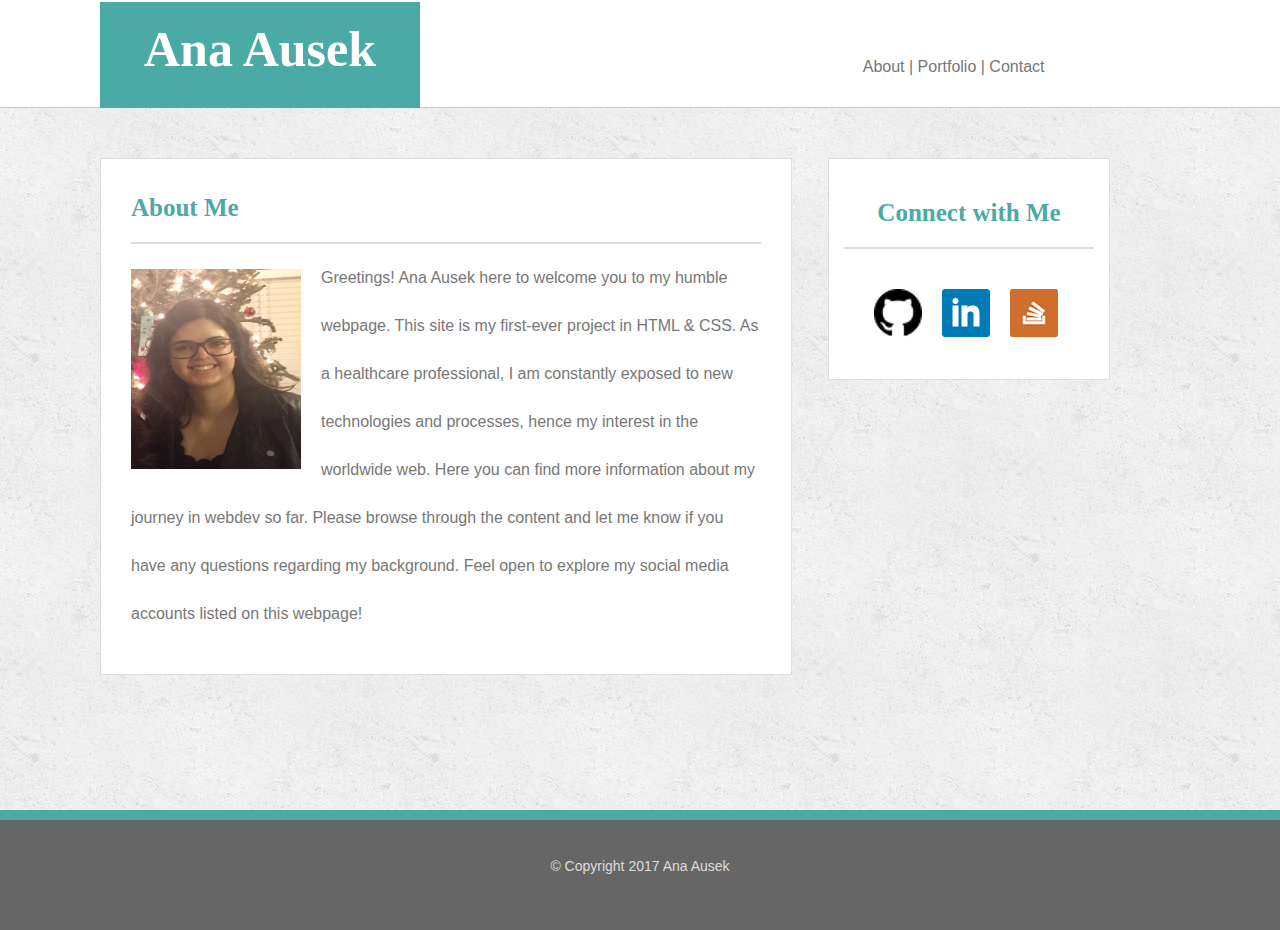
<file: index.html>
<!DOCTYPE html>
<html>
<head>
	<title>Ana Ausek | Web Developer</title>
	<meta charset="utf-8">
	<link rel="stylesheet" type="text/css" href="assets/css/style.css">
	<link rel="icon" href="assets/images/ana.ico">
</head>

<style>
	a:link {text-decoration: none;}

	body {
		background-image: url("assets/images/concrete_seamless.png");
	}
</style>
<body>

	<header>
		<div class="name">
			<h1>Ana Ausek</h1>
		</div>
			<div id="nav">
					<a href="index.html">About |</a>
					<a href="portfolio.html"> Portfolio |</a>
					<a href="contact.html"> Contact</a>
			</div>
		</div>
	</header>

	<div class="wrapper">
		<section class="primary">
			<div class="content">
				<h3>About Me</h3>
					<img src="assets/images/self.jpg" style="width: 170px;height: 200px;">
				<p>Greetings! Ana Ausek here to welcome you to my humble webpage. This site is my first-ever project in HTML & CSS. As a healthcare professional, I am constantly exposed to new technologies and processes, hence my interest in the worldwide web. Here you can find more information about my journey in webdev so far. Please browse through the content and let me know if you have any questions regarding my background. Feel open to explore my social media accounts listed on this webpage! </p>
			</div>
		</section>

		<section class="connect">
			<div class="contact-info">
				<h3>Connect with Me</h3>
						<div class="icons">
						<a href="https://github.com/aausek" target="blank"><img src="assets/images/github.png"></a>
					
						<a href="https://www.linkedin.com/in/ana-ausek-54aa5587" target="blank"><img src="assets/images/linkedin.png"></a>

						<a href="http://stackoverflow.com/users/7278521/ana-ausek?tab=profile" target="blank"><img src="assets/images/stackoverflow.jpg"></a></div>
			</div>
		</section>
	</div>
	

	<footer>
		<div class="footer">
			<p class="footer-content">
				© Copyright 2017 Ana Ausek
			</p>
		</div>
	</footer>

</body>
</html>
</file>
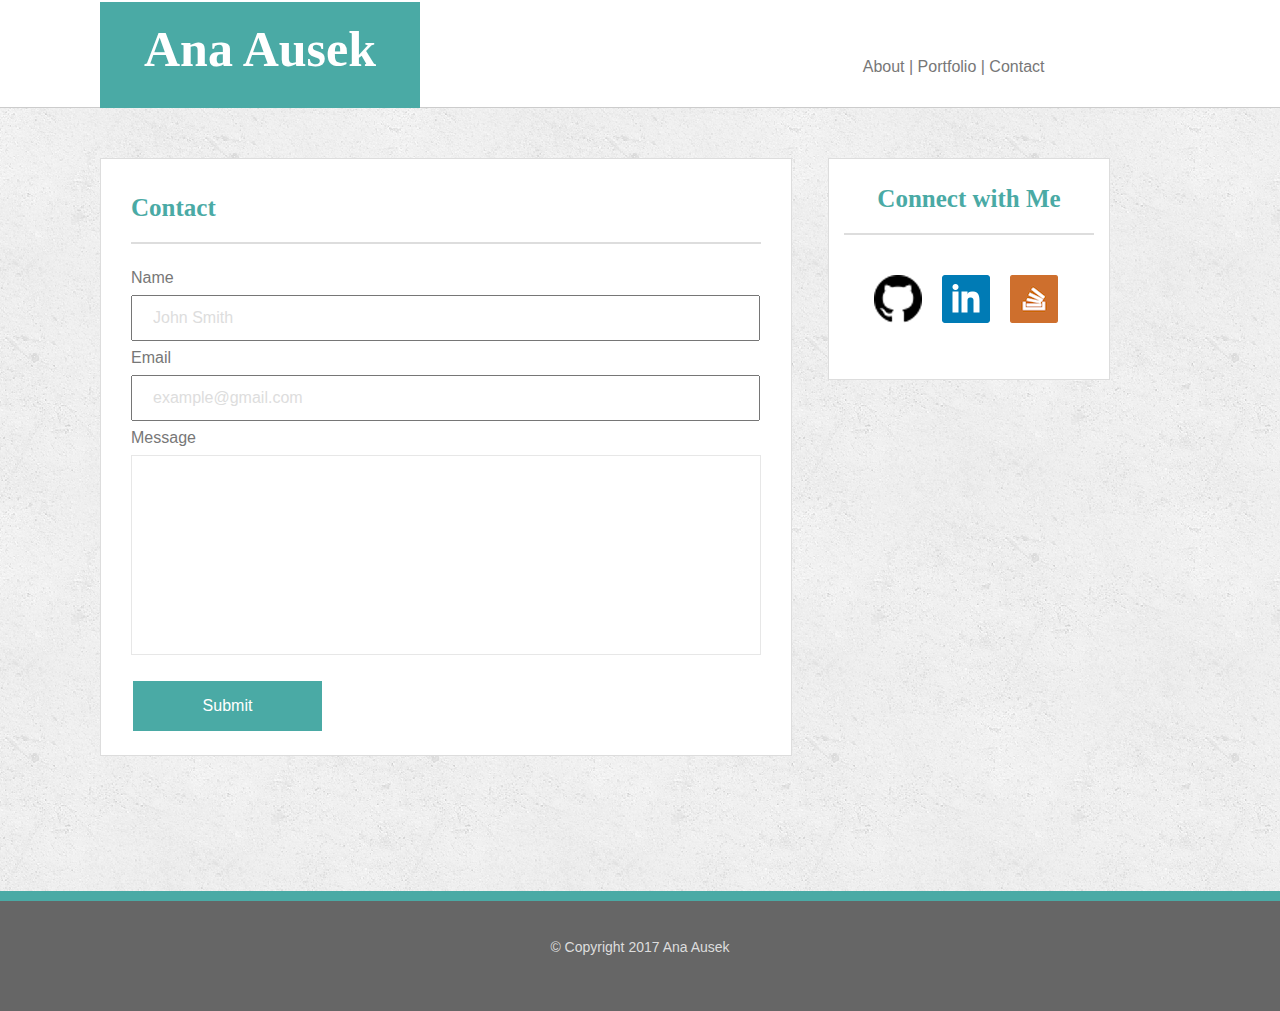
<file: contact.html>
<!DOCTYPE html>
<html>
<head>
	<title>Ana Ausek | Web Developer</title>
	<meta charset="utf-8">
	<link rel="stylesheet" type="text/css" href="assets/css/style.css">
	<link rel="icon" href="assets/images/ana.ico">
</head>

<style>
	a:link {text-decoration: none;}

	body {
		background-image: url("assets/images/concrete_seamless.png");
	}
</style>
<body>

	<header>
		<div class="name">
			<h1>Ana Ausek</h1>
		</div>
			<div id="nav">
					<a href="index.html">About |</a>
					<a href="portfolio.html"> Portfolio |</a>
					<a href="contact.html"> Contact</a>
			</div>
		</div>
	</header>

	<div class="wrapper">
		<section class="primary">
			<div class="content">
				<h3>Contact</h3>
				<form action="index.html">
  						Name<br>
  					<input type="text" name="name" value="John Smith"><br>
  						Email<br>
  					<input type="text" name="email" value="example@gmail.com"><br>
  						Message<br>
  					<div class="message">
  						<textarea></textarea><br><br>
  					</div>
  					<div class="button">
  					<input type="submit" value="Submit"><a href="index.html">
  					</div>
				</form>

			</div>
		</section>

		<section class="connect">
			<div class="contact-info">
				<h2>Connect with Me</h2>
						<div class="icons">
						<a href="https://github.com/aausek" target="blank"><img src="assets/images/github.png"></a>
					
						<a href="https://www.linkedin.com/in/ana-ausek-54aa5587" target="blank"><img src="assets/images/linkedin.png"></a>

						<a href="http://stackoverflow.com/users/7278521/ana-ausek?tab=profile" target="blank"><img src="assets/images/stackoverflow.jpg"></a></div>

			</div>
		</section>
	</div>
	

	<footer>
		<div class="footer">
			<p class="footer-content">
				© Copyright 2017 Ana Ausek
			</p>
		</div>
	</footer>

</body>
</html>
</file>
<file: assets/css/style.css>
body, footer {
	margin: 0 auto;
	font-family: 'Arial', 'Helvetica Neue', Helvetica, sans-serif;
}

header {
	width: 100%;
	background-color: #ffffff;
	height: 105px;
	border-bottom: 1px solid #cccccc;
	border-top: 2px solid #ffffff;
	margin-bottom: 20px;
}

h1 {
	margin: 12px;
}

h3 {
	color: #4aaaa5;
	border-bottom: 2px solid #dddddd;
	padding-top: 10px;	
	padding-bottom: 20px;
}

.name {
	color: white;
	width: 25%;
	height: 100px;
	padding-top: 6px;
	margin: 0 100px 0 100px;
	text-align: center;
	background-color: #4aaaa5;
	overflow: auto;
}

#nav {
	float: right;
	width: 51%;
	height: 50px;
	margin: -50px 0px;
	text-align: center;

}

h3, .name {
	font-size: 25px;
	font-family: 'Georgia', Times, Times New Roman, serif;
}

h2 {
	font-size: 25px;
	font-family: 'Georgia', Times, Times New Roman, serif;
	color: #4aaaa5;
	border-bottom: 2px solid #dddddd;
	padding-bottom: 20px;
}

.wrapper {
	max-width: 960px;
	margin: 50px 100px 50px 100px;
}

.primary {
	float: left;
	background-color: #ffffff;
	width: 630px;
	height: 50%;
	margin-bottom: 135px;
	color: #777777;
	padding: 20px 30px 20px 30px;
	border: 1px solid #dddddd;
}

.content {
	margin-top: -20px;
}

img {
	float: left;
	padding-right: 20px;
}

p {
	line-height: 3;
	margin-top: -15px;
}

.connect {
	position:relative;
	float: right;
	width: 250px;
	height: 200px;
	padding: 5px 15px 15px 15px;
	background-color: #ffffff;
	margin-right: -50px;
	border: 1px solid #dddddd;
	text-align: center;
	


}

.footer {
	width: 100%;
	height: 70px;
	background-color: #666666;
	display: flex;
	bottom: 0;
	color: #dddddd;
	padding-top: 40px;
	border-top: 10px solid #4aaaa5;
	position: relative;
}

.footer-content {
	font-size: 14px;
	position: relative;
	margin-right: auto;
	margin-left: auto;

}

.contact-info, {
	margin-top: -20px;
	text-align: center;
}

a, input {
	color: #777777;
}

a:active {
	color: #dddddd;
}

input {
	width: 585px;
	padding: 12px 20px;
	margin: 8px 0;
	font-size: 16px;
	font-family: 'Arial', 'Helvetica Neue', Helvetica, sans-serif;
	color: #dddddd;

}

.icons {
	margin-left: 30px;
	margin-top: 40px;
}

.message {
	margin: 8px 0;
	margin-bottom: 0px;

}

textarea {
    width: 100%;
    height: 200px;
    padding: 12px 10px;
    box-sizing: border-box;
    border-color: #e7e7e7;
    resize: none;
}

input[type=button], input[type=submit], input[type=reset] {
    background-color: #4aaaa5;
    width: 30%;
    border: none;
    color: white;
    padding: 16px 32px;
    text-decoration: none;
    margin: 4px 2px;
    cursor: pointer;
}

.image {
	width: 650px;
	position: relative;
}
</file>
